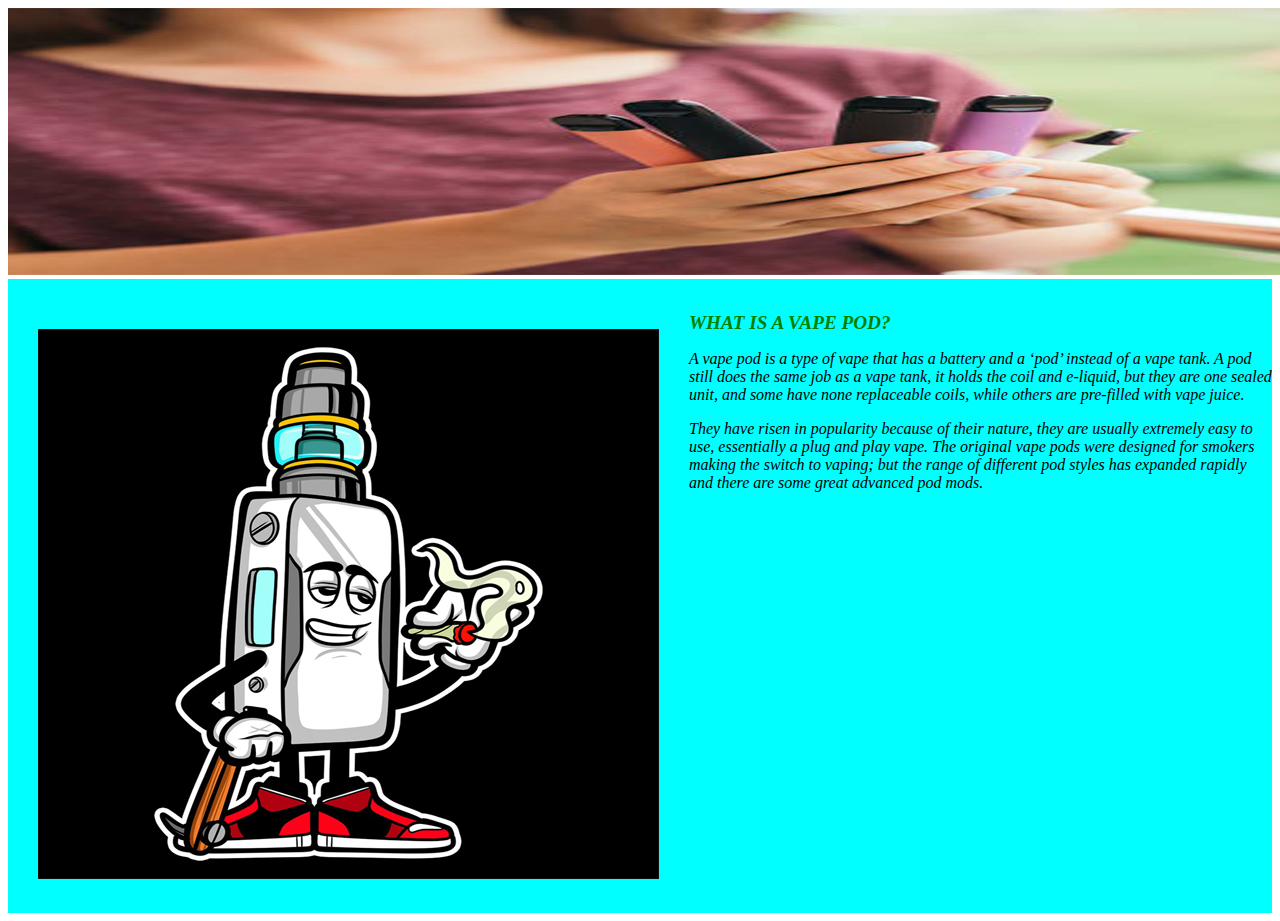
<file: index.html>
<!DOCTYPE html>
<html lang="en">
<head>
    <meta charset="UTF-8">
    <meta name="viewport" content="width=device-width, initial-scale=1.0">
    <title>Document</title>
    <style>
        * {
            box-sizing: border-box;
            }
        nav {
            float:left;
            padding:30px;
        }
        section::after {
            content: "";
            display: table;
            clear: both;
            }
        section{
            background-color: aqua;
            padding-top: 20px;
        }
        article h1 {
            color:green;
            font-style: oblique;
            font-size: larger;
        }
        article p {
            font-style: italic;
            font-size: medium;
        }
    </style>
</head>
<body>
    <header>
        <img src="headerupdate_copy.jpg" >
    </header>
   <section>
        <nav>
            <img src="home_updateCopy.jpg">
        </nav>
        <article>
            <h1>WHAT IS A VAPE POD?</h1>
            <p>A vape pod is a type of vape that has a battery and a ‘pod’ instead of a vape tank. A pod still does the same job as a vape tank, it holds the coil and e-liquid, but they are one sealed unit, and some have none replaceable coils, while others are pre-filled with vape juice.</p>
            <p>
                They have risen in popularity because of their nature, they are usually extremely easy to use, essentially a plug and play vape. The original vape pods were designed for smokers making the switch to vaping; but the range of different pod styles has expanded rapidly and there are some great advanced pod mods.
            </p>
        </article>

    </section>
</body>
</html>
</file>
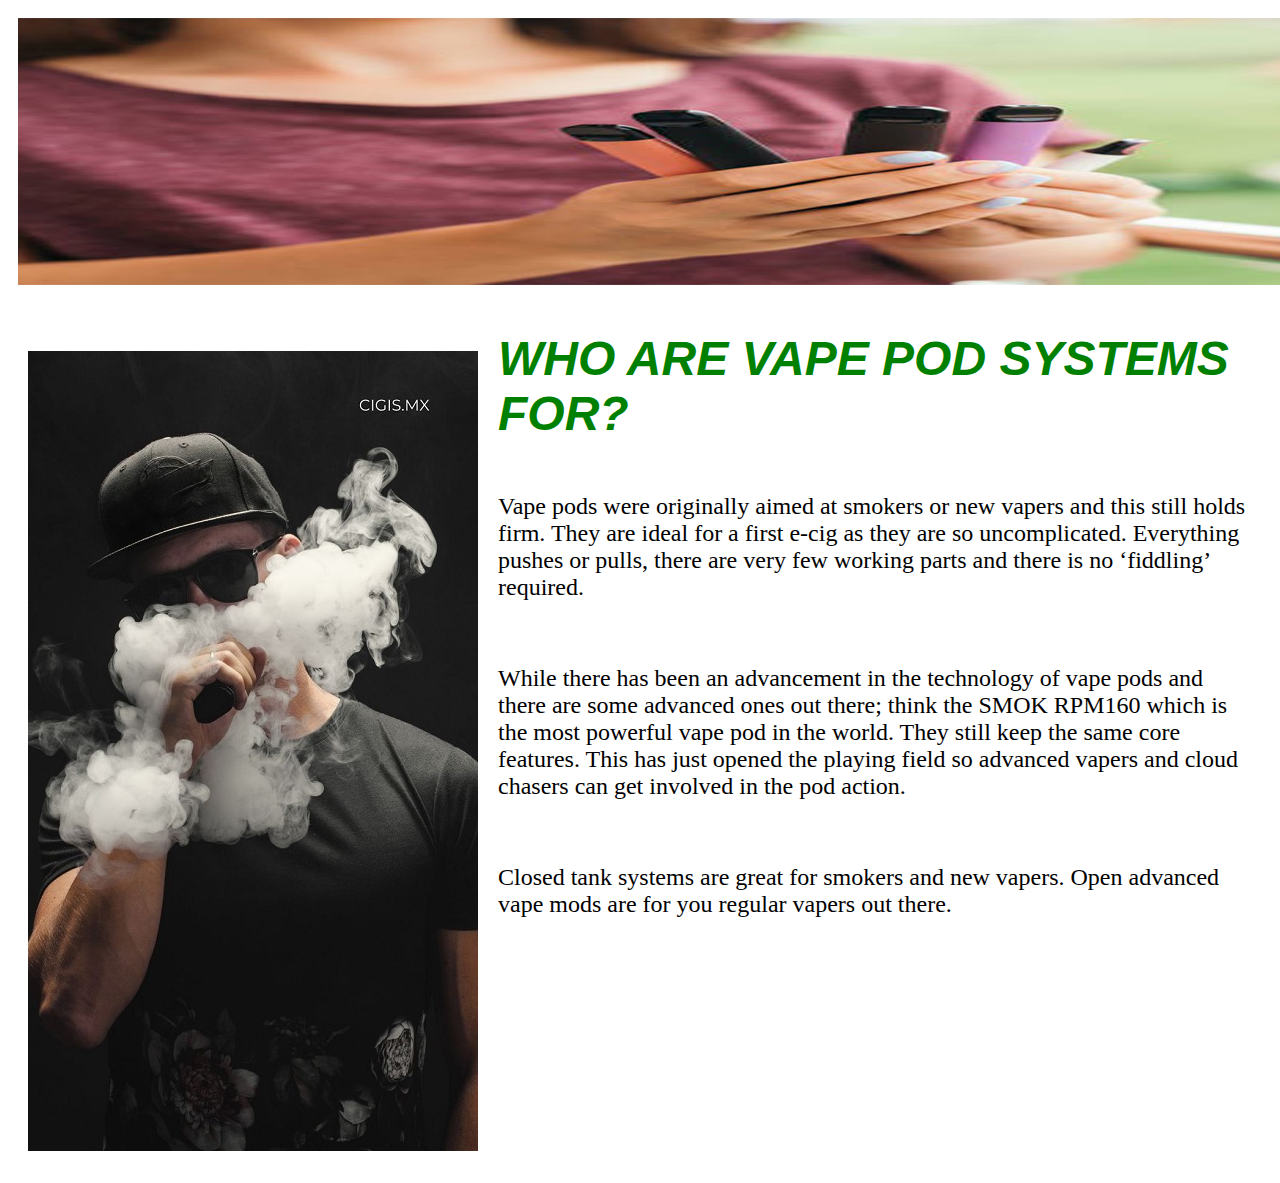
<file: googleproject2.html>
<!DOCTYPE html>
<html lang="en">
<head>
    <meta charset="UTF-8">
    <meta name="viewport" content="width=device-width, initial-scale=1.0">
    <title>Document</title>
    <style>
         header {
            padding:10px;
        }
        pic {
            float:left;
            padding:20px;
            width: min-content;
            height: min-content;
        }
        letter h1 {
            font-style:italic;
            font-size: 300%;
            font-family:Arial, Helvetica, sans-serif;
            color:green ;
         }
        letter p {
            padding: 20px;
            font-size:150%;
        }
        section::after {
            content: "";
            display: table;
            clear: both;
        }
    </style>
</head>
<body>
    <header>
        <img src ="headerupdate_copy.jpg">
    </header>
    <section>
        <pic>
            <img src="vapingaman.jpg">
        </pic>
        <letter>
            <h1>
                WHO ARE VAPE POD SYSTEMS FOR?
            </h1>
            <p>
                Vape pods were originally aimed at smokers or new vapers and this still holds firm. They are ideal for a first e-cig as they are so uncomplicated. Everything pushes or pulls, there are very few working parts and there is no ‘fiddling’ required.
            </p>
            <p>
                While there has been an advancement in the technology of vape pods and there are some advanced ones out there; think the SMOK RPM160 which is the most powerful vape pod in the world. They still keep the same core features. This has just opened the playing field so advanced vapers and cloud chasers can get involved in the pod action.
            </p>
            <p>
                Closed tank systems are great for smokers and new vapers. Open advanced vape mods are for you regular vapers out there.
            </p>
</body>
</html>
</file>
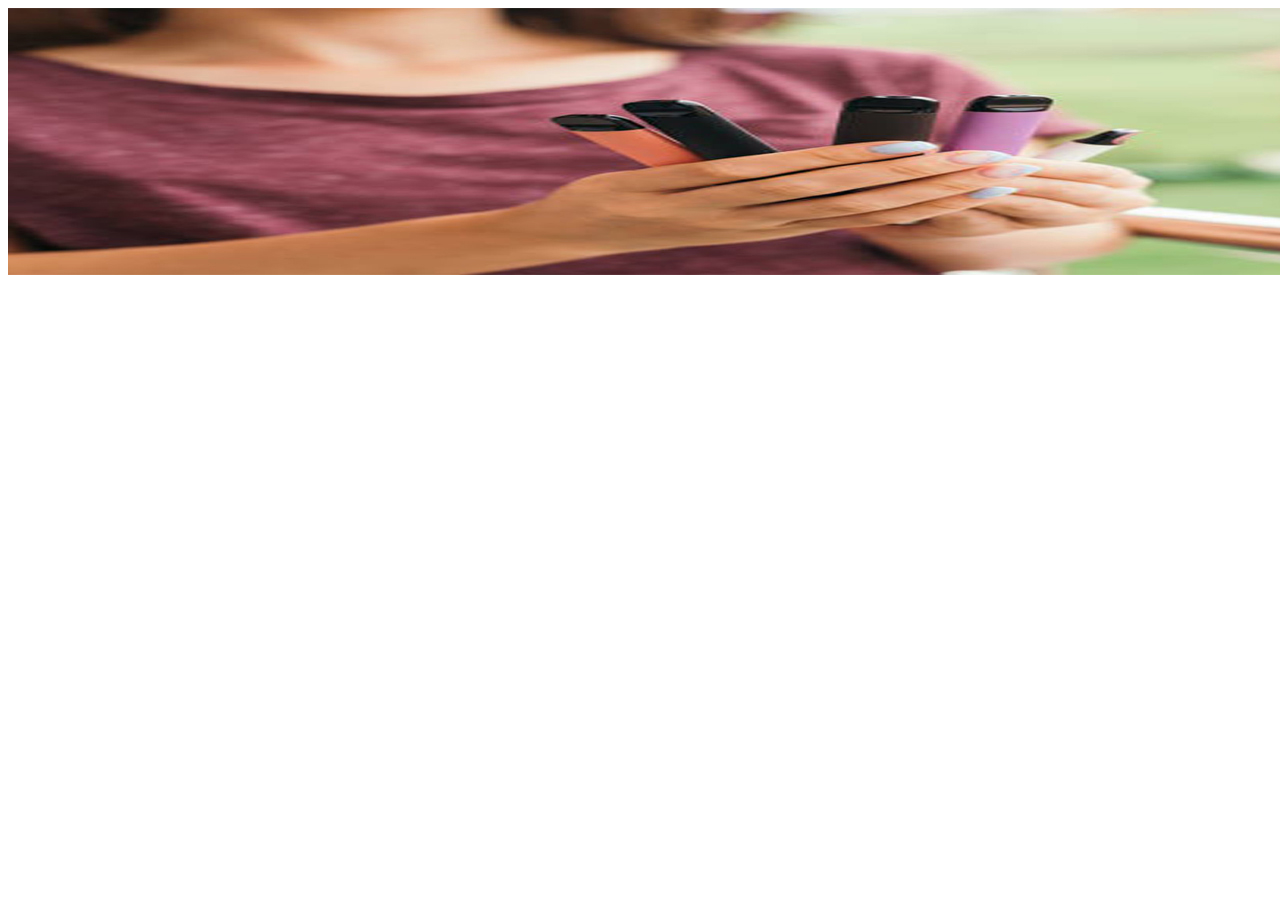
<file: googlesite.html>
<!DOCTYPE html>
<html lang="en">
<head>
    <meta charset="UTF-8">
    <meta name="viewport" content="width=device-width, initial-scale=1.0">
    <title>Document</title>
</head>
<body>
    <section>
        <header>
            <img src="headerupdate_copy.jpg">
        </header>
    </section>
</body>
</html>
</file>
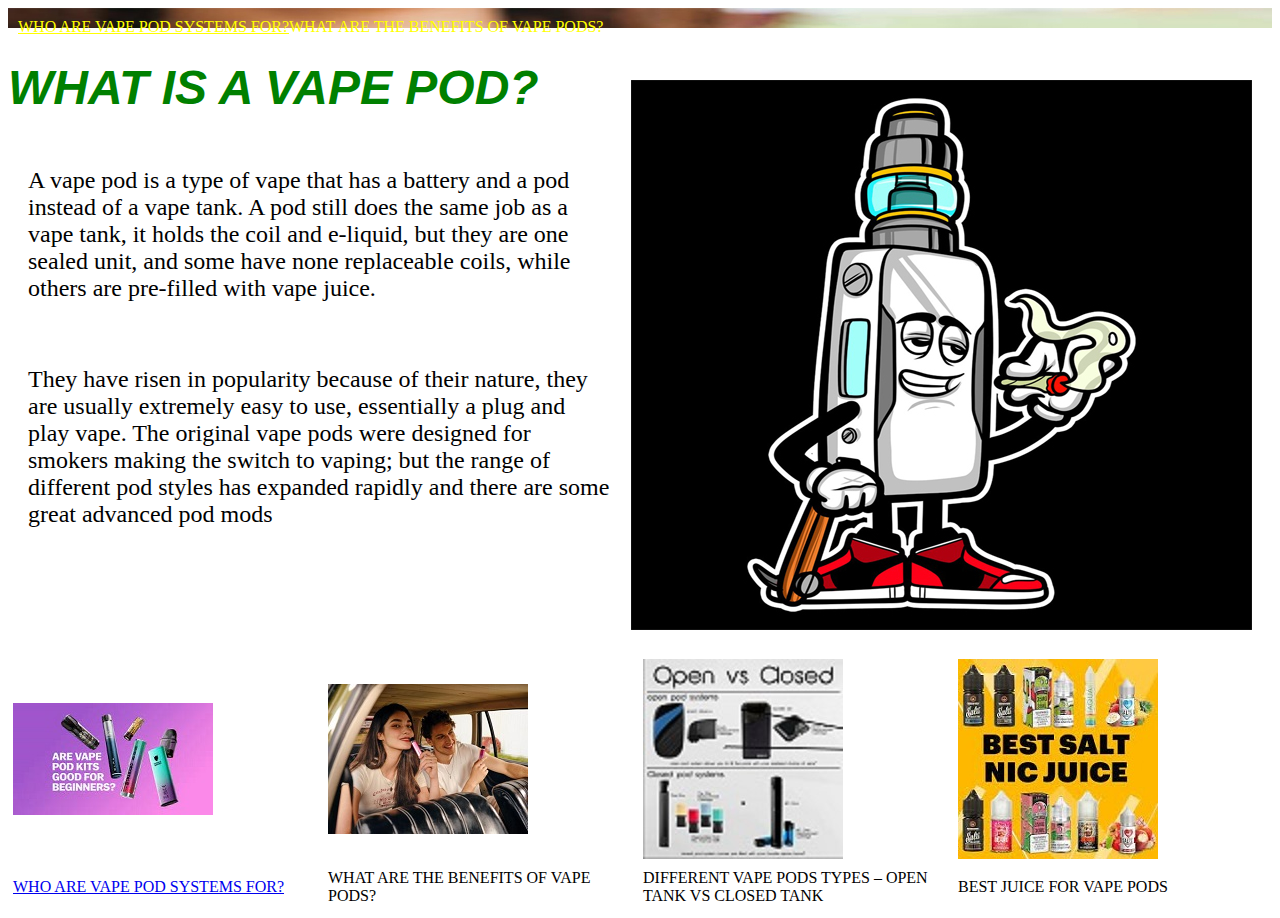
<file: googlesiteproject1.html>
<!DOCTYPE html>
<html lang="en">
<head>
    <meta charset="UTF-8">
    <meta name="viewport" content="width=device-width, initial-scale=1.0">
    <title>Document</title>
    <style>
        header {
            padding:10px;
            background-image:url("headerupdate_copy.jpg");
        }
        header ul{
            list-style-type: none;
            margin: 0;
            padding: 0;
            background-color: aqua;
        }
        li{
            float: left;
            color:yellow;
            text-align: center;
            
        }
        li a{
            color:yellow;
            text-align: center;
        }
        pic {
            float:right;
            padding:20px;
            width: min-content;
            height: min-content;
        }
        letter h1 {
            font-style:italic;
            font-size: 300%;
            font-family:Arial, Helvetica, sans-serif;
            color:green ;
         }
        letter p {
            padding: 20px;
            font-size:150%;
        }
        section::after {
            content: "";
            display: table;
            clear: both;
        }
        table, th, td {
            border:1px solid white;
            text-align: left;
        }
        table td{
            width:200px;
            height:auto;
        }
    </style>
</head>
<body>
    <header>
        <!-- <img src ="headerupdate_copy.jpg"> -->
        <ul>
            <li><a href="file:///C:/Users/Kyaw%20Nanda%20Htun/Desktop/html/googleproject2.html"> WHO ARE VAPE POD SYSTEMS FOR?</a>
            </li>
            <li>
                WHAT ARE THE BENEFITS OF VAPE PODS? 
            </li>
        </ul>
    </header>
    <section>
        <pic>
            <img src="home_updateCopy.jpg">
        </pic>
        <letter>
            <h1>
                WHAT IS A VAPE POD?
            </h1>
            <p>
                A vape pod is a type of vape that has a battery and a pod instead of a vape tank. A pod still does the same job as a vape tank, it holds the coil and e-liquid, but they are one sealed unit, and some have none replaceable coils, while others are pre-filled with vape juice.
            </p>
            <p>
                They have risen in popularity because of their nature, they are usually extremely easy to use, essentially a plug and play vape. The original vape pods were designed for smokers making the switch to vaping; but the range of different pod styles has expanded rapidly and there are some great advanced pod mods
            </p>
        </letter>
        <table style="width: 100%;">
            <tr>
                <th>
                    <img src="realwhoare.jpg">
                </th>
                <th>
                    <img src="whoare.jpg">
                </th>    
                <th>
                    <img src="dfpodss.jpg">
                </th>
                <th>
                    <img src="bestsalt.jpg">
                </th>
            </tr>
            <tr>
                <td>
                    <a href="file:///C:/Users/Kyaw%20Nanda%20Htun/Desktop/html/googleproject2.html"> WHO ARE VAPE POD SYSTEMS FOR?</a>
                </td>
                <td>
                    WHAT ARE THE BENEFITS OF VAPE PODS?
                </td>
                <td>
                    DIFFERENT VAPE PODS TYPES – OPEN TANK VS CLOSED TANK
                </td>
                <td>
                    BEST JUICE FOR VAPE PODS
                </td>
            </tr>
        </table>
    
    </section>
</body>
</html>
</file>
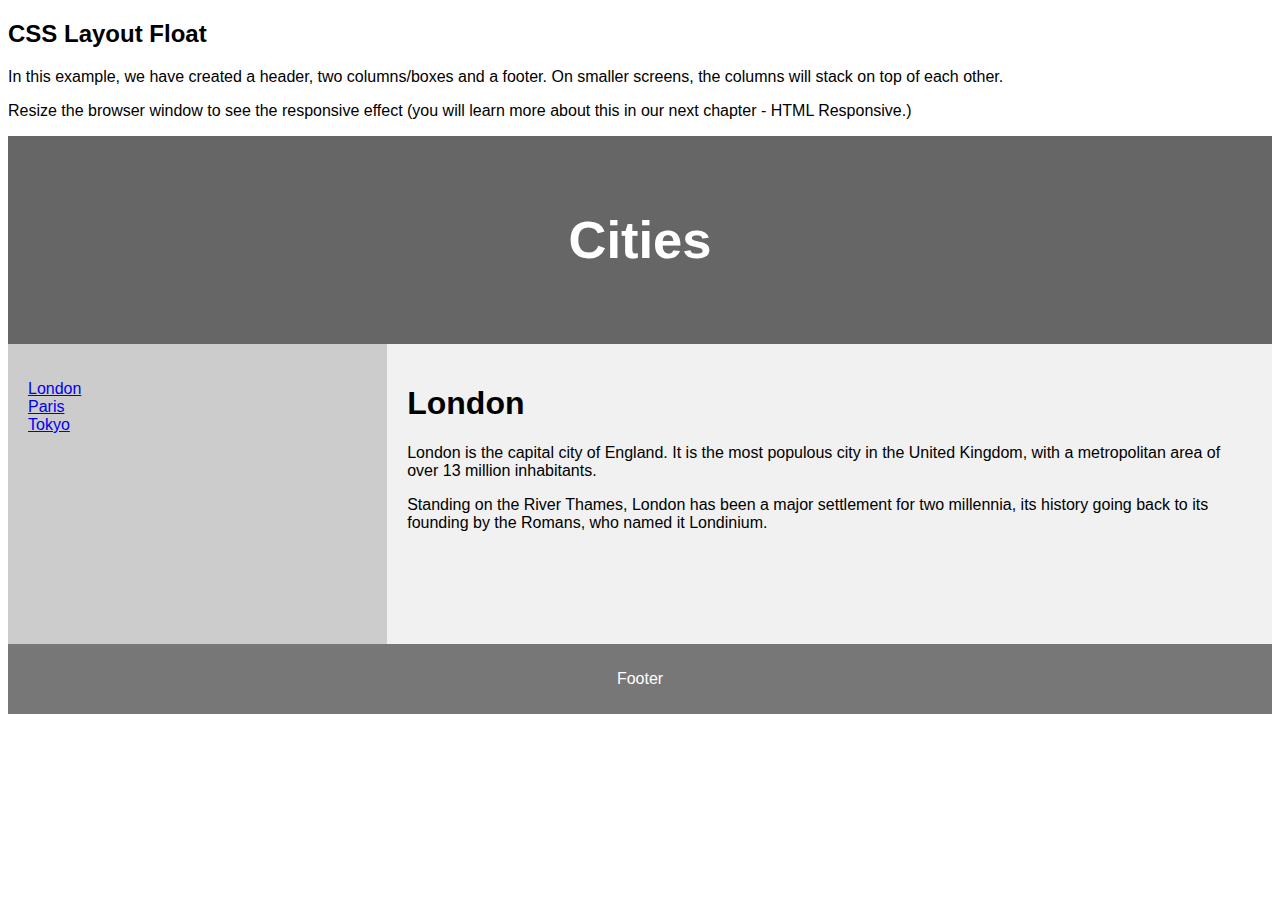
<file: googsiteproject.html>
<!DOCTYPE html>
<html lang="en">
<head>
<title>CSS Template</title>
<meta charset="utf-8">
<meta name="viewport" content="width=device-width, initial-scale=1">
<style>
* {
  box-sizing: border-box;
}

body {
  font-family: Arial, Helvetica, sans-serif;
}

/* Style the header */
header {
  background-color: #666;
  padding: 30px;
  text-align: center;
  font-size: 35px;
  color: white;
}

/* Create two columns/boxes that floats next to each other */
nav {
  float: left;
  width: 30%;
  height: 300px; /* only for demonstration, should be removed */
  background: #ccc;
  padding: 20px;
}

/* Style the list inside the menu */
nav ul {
  list-style-type: none;
  padding: 0;
}

article {
  float: left;
  padding: 20px;
  width: 70%;
  background-color: #f1f1f1;
  height: 300px; /* only for demonstration, should be removed */
}

/* Clear floats after the columns */
section::after {
  content: "";
  display: table;
  clear: both;
}

/* Style the footer */
footer {
  background-color: #777;
  padding: 10px;
  text-align: center;
  color: white;
}

/* Responsive layout - makes the two columns/boxes stack on top of each other instead of next to each other, on small screens */
@media (max-width: 600px) {
  nav, article {
    width: 100%;
    height: auto;
  }
}
</style>
</head>
<body>

<h2>CSS Layout Float</h2>
<p>In this example, we have created a header, two columns/boxes and a footer. On smaller screens, the columns will stack on top of each other.</p>
<p>Resize the browser window to see the responsive effect (you will learn more about this in our next chapter - HTML Responsive.)</p>

<header>
  <h2>Cities</h2>
</header>

<section>
  <nav>
    <ul>
      <li><a href="#">London</a></li>
      <li><a href="#">Paris</a></li>
      <li><a href="#">Tokyo</a></li>
    </ul>
  </nav>
  
  <article>
    <h1>London</h1>
    <p>London is the capital city of England. It is the most populous city in the  United Kingdom, with a metropolitan area of over 13 million inhabitants.</p>
    <p>Standing on the River Thames, London has been a major settlement for two millennia, its history going back to its founding by the Romans, who named it Londinium.</p>
  </article>
</section>

<footer>
  <p>Footer</p>
</footer>

</body>
</html>
</file>
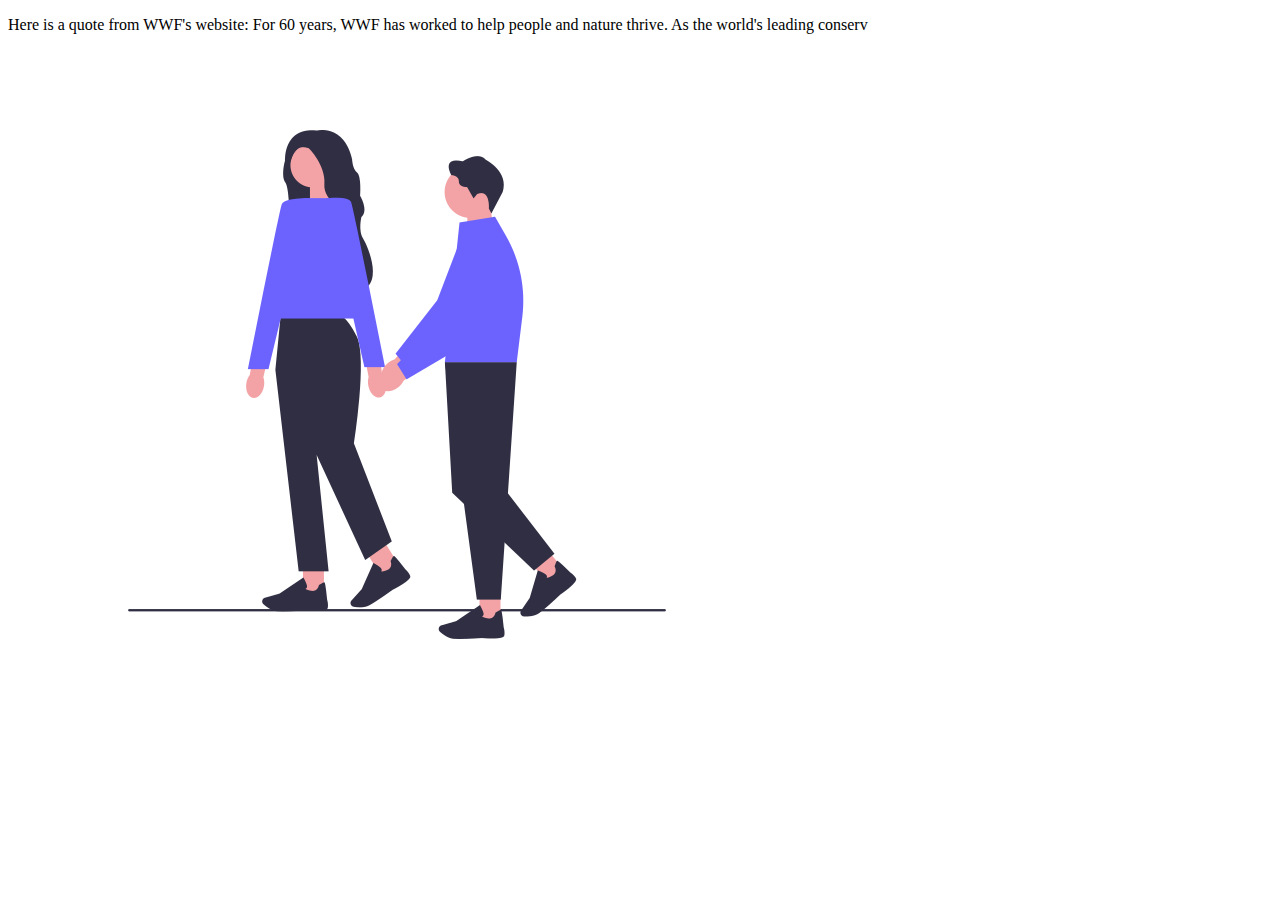
<file: quotation.html>
<!DOCTYPE html>
<html>
<body>

<p>Here is a quote from WWF's website:
For 60 years, WWF has worked to help people and nature thrive. As the world's leading conserv
</p>
<img src="walking_together.png">

</body>
</html>
</file>
